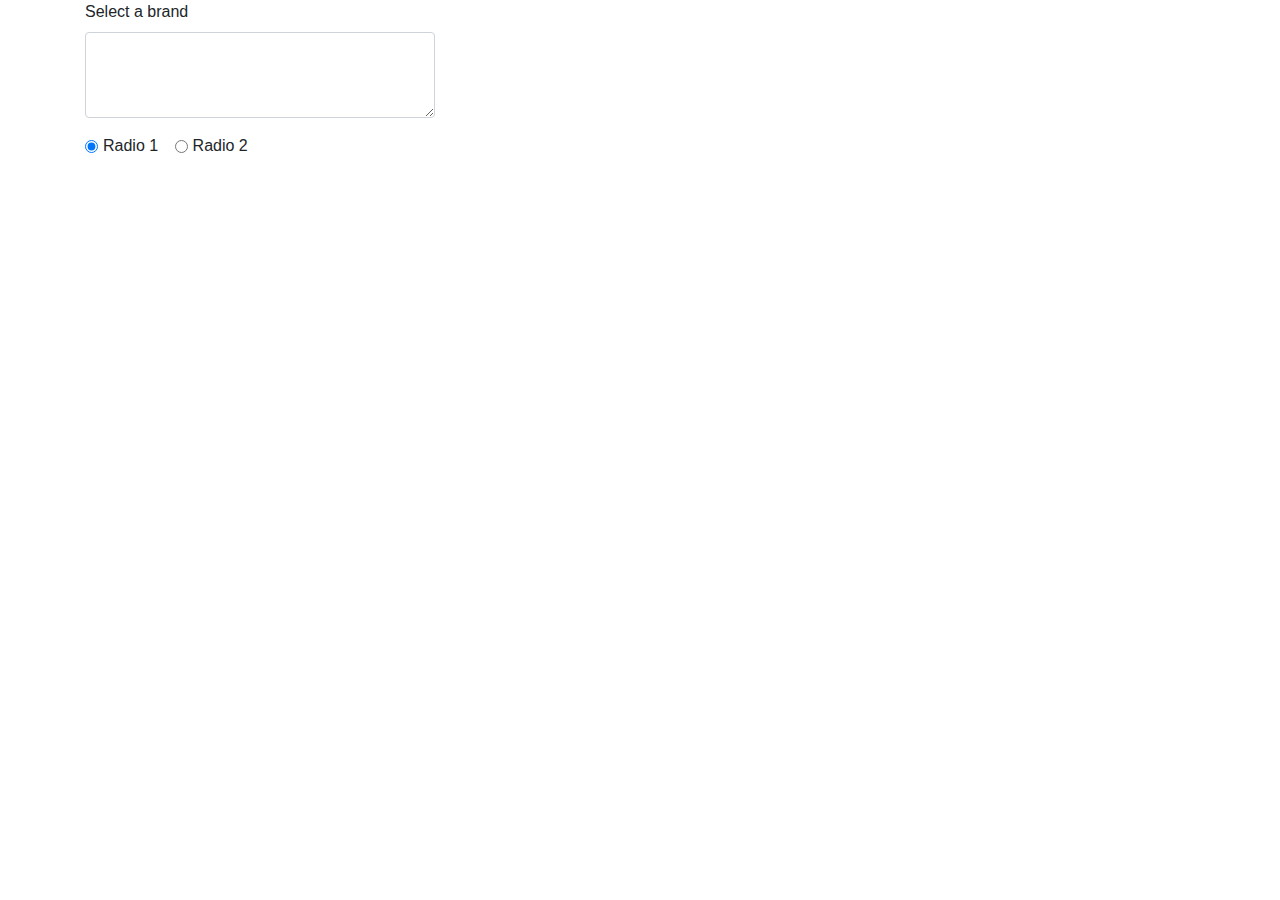
<file: page.html>
<!DOCTYPE html>
<html>
    <head>
        <link rel="stylesheet" href="https://stackpath.bootstrapcdn.com/bootstrap/4.4.1/css/bootstrap.min.css" integrity="sha384-Vkoo8x4CGsO3+Hhxv8T/Q5PaXtkKtu6ug5TOeNV6gBiFeWPGFN9MuhOf23Q9Ifjh" crossorigin="anonymous">
        <link rel="stylesheet" href="style.css">
    </head>
    <body>
        <div class="container">
            <div class="row">
                <div class="col-md-4">
                    <form action="">
                        <div class="form-group">
                            <label for="">Select a brand</label>
                                <textarea class="form-control" name="" id="" cols="30" rows="3"></textarea>



                            <!-- <select multiple class="form-control" name="" id="">
                                <option value="">BMW</option>
                                <option value="">Audi</option>
                                <option value="">Merc</option>
                            </select> -->
                        </div>
                            <div class="form-check form-check-inline">
                                <input class="form-check-input" type="radio" id="radio1" name="radio1" value="option1" checked>
                                <label for="radio1" class="form-check-label">Radio 1</label>
                            </div>
                            <div class="form-check form-check-inline">
                                <input class="form-check-input" type="radio" id="radio2" name="radio1" value="option1">
                                <label for="radio1" class="form-check-label">Radio 2</label>
                            </div>


                        <!-- <div class="form-group">
                            <input class="form-check-input" type="checkbox" id="check1">
                            <label for="check1" class="form-check-label">Check 1</label> -->
                        </div>


                        <!-- <div class="form-group">
                            <label for="">Email</label>
                            <input type="email" class="form-control" placeholder="Enter email">

                        </div>
                        <div class="form-group">
                            <label for="">Password</label>
                            <input type="password" class="form-control" placeholder="Enter password">
                        </div>
                        <button type="submit" class="btn btn-primary">Submit</button> -->
                    </form>
                </div>
            </div>


            <!-- <nav class="navbar navbar-expand-lg navbar-light bg-light">
                <span class="navbar-brand h1">Brand Name</span>
                <button class="navbar-toggler" type="button" data-toggle="collapse" data-target="#newMenu" aria-controls="newMenu" aria-expanded="false" aria-label="Toggle Navigation">
                    <span class="navbar-toggler-icon"></span>
                </button>
                <div class="collapse navbar-collapse" id="newMenu">
                    <div class="navbar-nav">
                        <a href="#" class="nav-item nav-link">item 1</a>
                        <a href="#" class="nav-item nav-link">item 2</a>
                        <a href="#" class="nav-item nav-link">item 3</a>
                    </div>
                </div>
            </nav> -->


            <!-- <h1>Heading<span class="badge badge-primary">New</span></h1>
            <button type="button" class="btn btn-primary">Notifications
                <span class="badge badge-danger">2</span>
            </button> -->


            <!-- <nav aria-label="breadcrumb">
                <ol class="breadcrumb">
                    <li class="breadcrumb-item">
                        <a href="#">Home</a>
                    </li>
                    <li class="breadcrumb-item">
                        <a href="#">Profile</a>
                    </li>
                    <li class="breadcrumb-item active" aria-current="page">
                        Photos
                    </li>
                </ol>
            </nav> -->


            <!-- <ul class="nav nav-pills nav-fill">
                <li class="nav-item">
                    <a href="#" class="nav-link">Home</a>
                </li>
                <li class="nav-item">
                    <a href="#" class="nav-link">Contact</a>
                </li>
                <li class="nav-item">
                    <a href="#" class="nav-link active">About</a>
                </li>
                <li class="nav-item">
                    <a href="#" class="nav-link">Product</a>
                </li>
            </ul> -->


            <!-- <div class="card-deck">
                <div class="card">
                    <div class="card-header">Header</div>
                    <div class="card-body">
                        <div class="card-title">Title</div>
                        <div class="card-text">This is some text</div>
                    </div>
                </div>
                <div class="card">
                    <div class="card-header">Header</div>
                    <div class="card-body">
                        <div class="card-title">Title</div>
                        <div class="card-text">This is some text</div>
                    </div>
                </div>
                <div class="card">
                    <div class="card-header">Header</div>
                    <div class="card-body">
                        <div class="card-title">Title</div>
                        <div class="card-text">This is some text</div>
                    </div>
                </div>
                <div class="card">
                    <div class="card-header">Header</div>
                    <div class="card-body">
                        <div class="card-title">Title</div>
                        <div class="card-text">This is some text</div>
                    </div>
                </div>
            </div> -->


            <!-- <div class="card text-white bg-primary mb-3" style="max-width: 18rem;">
                <div class="card-header">
                    Title
                </div>
                <div class="card-body">
                    <h5 class="card-title">Header</h5>
                    <p class="card-text">This is some text</p>
                </div>
            </div>
            <div class="card text-white bg-danger mb-3" style="max-width: 18rem;">
                <div class="card-header">
                    Title
                </div>
                <div class="card-body">
                    <h5 class="card-title">Header</h5>
                    <p class="card-text">This is some text</p>
                </div>
            </div>
            <div class="card text-white bg-success mb-3" style="max-width: 18rem;">
                <div class="card-header">
                    Title
                </div>
                <div class="card-body">
                    <h5 class="card-title">Header</h5>
                    <p class="card-text">This is some text</p>
                </div>
            </div>
            <div class="card text-white bg-info mb-3" style="max-width: 18rem;">
                <div class="card-header">
                    Title
                </div>
                <div class="card-body">
                    <h5 class="card-title">Header</h5>
                    <p class="card-text">This is some text</p>
                </div>
            </div>
            <div class="card text-dark bg-light mb-3" style="max-width: 18rem;">
                <div class="card-header">
                    Title
                </div>
                <div class="card-body">
                    <h5 class="card-title">Header</h5>
                    <p class="card-text">This is some text</p>
                </div>
            </div> -->


            <!-- <div class="crad bg-dark text-white">
                <img class="card-img" src="wall1.png" alt="">
                <div class="card-img-overlay">
                    <h5 class="card-title">Title</h5>
                    <p class="card-text">This is a paragraph</p>
                </div>
                <h5 class="card-title">Title</h5>
                    <p class="card-text">This is a paragraph</p>
            </div> -->
        </div>


        <!-- <div class="card text-right" style="width: 18rem;">
            <div class="card-header text-center">
                Heading
            </div>
            <div class="card-body">
                <h5 class="card-title">Title</h5>
                <p class="card-text">This is some text</p>
            </div>
            <div class="card-footer">
                This is the footer
            </div> -->


            <!-- <ul class="list-group list-group-flush">
                <li class="list-group-item">item 1</li>
                <li class="list-group-item">item 2</li>
                <li class="list-group-item">item 3</li>
                <li class="list-group-item">item 4</li>
            </ul> -->


            <!-- <img class="card-img-top" src="wall1.png" alt="">
            <div class="card-body">
                <h5 class="card-title">Card Heading</h5>
                <h6 class="card-subtitle">This is a subtitle</h6>
                <p class="card-text">This is a description of the card</p>
                <a href="#" class="btn btn-primary card-link">This is a link</a>

            </div> -->
        <!-- </div> -->


        <!-- <div class="jumbotron">
            <h1 class="display-4">This is a heading</h1>
            <p class="lead">This is a description about the heading</p>
            <a href="#" class="btn btn-danger">Click Here</a>
        </div> -->


        <!-- <div class="input-group">
            
            <input type="text" class="form-control" placeholder="Search">
            <div class="input-group-apend">
                <button class="btn btn-success" type="submit">Search</button>
            </div>
        </div> -->


        <!-- <div class="container">
            <div class="dropdown">
                <button class="btn btn-secondary dropdown-toggle" type="button" id="dropdownButton" data-toggle="dropdown" aria-haspopup="true" aria-expanded="false">
                    Dropdown Button
                </button>
                <div class="dropdown-menu" aria-labelledby="dropdownButton">
                    <a href="#" class="dropdown-item">Menu item 1</a>
                    <a href="#" class="dropdown-item">Menu item 2</a>
                    <a href="#" class="dropdown-item">Menu item 3</a>
                </div>
            </div> -->


            <!-- <button class="btn disabled btn-block btn-primary">Click Me</button> -->


            <!-- <table class="table table-bordered">
                <thead>
                    <tr>
                        <th>Heading 1</th>
                        <th>Heading 2</th>
                        <th>Heading 3</th>
                    </tr>
                </thead>
                <tr class="table-success">
                    <td>Audi</td>
                    <td>Merc</td>
                    <td>BMW</td>
                </tr>
                <tr>
                    <td>50000</td>
                    <td>75000</td>
                    <td>80000</td>
                </tr>
            </table> -->

            <!-- <div class="row">
                <kbd><kbd>ctrl</kbd> + <kbd>c</kbd></kbd>

            </div> -->


            <!-- <img class="float-right" src="camera.png" alt=""> -->


            <!-- <div class="row">
                <div class="col-md-3 offset-2">
                    <div class="newDiv">
                        Column 1
                    </div>
                </div> -->


                <!-- <div class="col-lg-6 col-md-8">
                    <div class="newDiv">
                        Column 1
                    </div>
                </div>
                <div class="col-lg-6 col-md-4">
                    <div class="newDiv">
                        Column 2
                    </div>
                </div>
                <div class="col-lg-6 col-md-8">
                    <div class="newDiv">
                        Column 3
                    </div>
                </div>
                <div class="col-lg-6 col-md-4">
                    <div class="newDiv">
                        Column 4
                    </div>
                </div> -->
            <!-- </div>
            <div class="row">
                <div class="col-md-3">
                    <div class="newDiv">
                        Column 1
                    </div>
                </div>
                <div class="col-md-3">
                    <div class="newDiv">
                        Column 1
                    </div>
                </div>
                <div class="col-md-3">
                    <div class="newDiv">
                        Column 1
                    </div>
                </div>
                <div class="col-md-3">
                    <div class="newDiv">
                        Column 1
                    </div>
                </div>
            </div> -->
        <!-- </div> -->
    </body>
</html>
<script src="https://code.jquery.com/jquery-3.4.1.slim.min.js" integrity="sha384-J6qa4849blE2+poT4WnyKhv5vZF5SrPo0iEjwBvKU7imGFAV0wwj1yYfoRSJoZ+n" crossorigin="anonymous"></script>
<script src="https://cdn.jsdelivr.net/npm/popper.js@1.16.0/dist/umd/popper.min.js" integrity="sha384-Q6E9RHvbIyZFJoft+2mJbHaEWldlvI9IOYy5n3zV9zzTtmI3UksdQRVvoxMfooAo" crossorigin="anonymous"></script>
<script src="https://stackpath.bootstrapcdn.com/bootstrap/4.4.1/js/bootstrap.min.js" integrity="sha384-wfSDF2E50Y2D1uUdj0O3uMBJnjuUD4Ih7YwaYd1iqfktj0Uod8GCExl3Og8ifwB6" crossorigin="anonymous"></script>
</file>
<file: style.css>
.newDiv{
    margin: 5px;
    height: 200px;
    background-color: aqua;
    text-align: center;
    font-size: large;
}
img{
    width: 200px;
    height: 200px;
}
/* this is a new comment */
/* new comment */
/* this is the first version */
/* this is the second version */
/* this is the third version */
</file>
